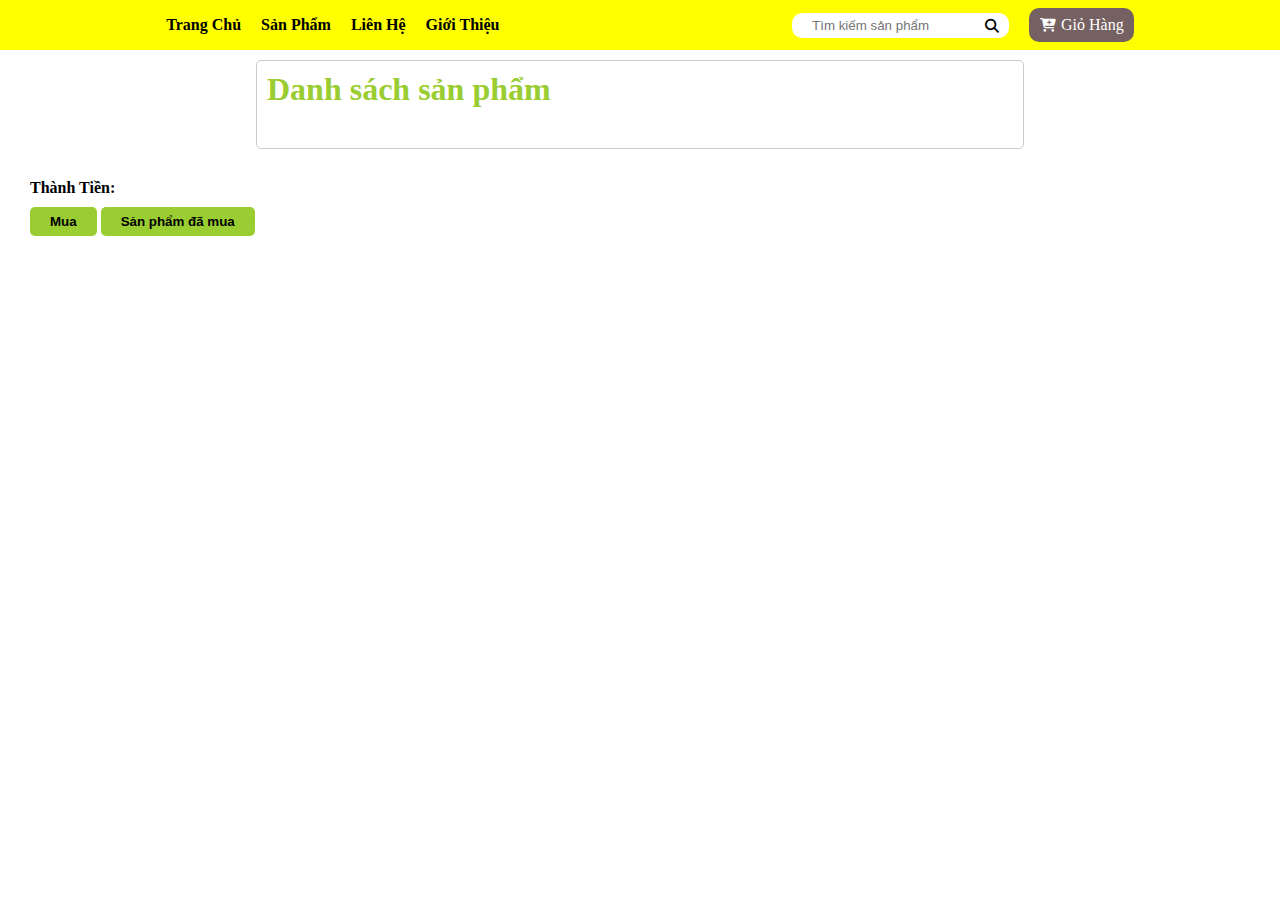
<file: html/cart.html>
<!DOCTYPE html>
<html lang="en">
  <head>
    <meta charset="UTF-8" />
    <meta http-equiv="X-UA-Compatible" content="IE=edge" />
    <meta name="viewport" content="width=device-width, initial-scale=1.0" />
    <title>Cart</title>
    <link
      rel="stylesheet"
      href="https://cdnjs.cloudflare.com/ajax/libs/font-awesome/6.2.1/css/all.min.css"
    />

    <link rel="stylesheet" href="../css/cart.css" />
  </head>
  <body>
    <div class="wrapper">
      <header class="header">
        <div class="header__left">
          <ul class="lists-item">
            <li>
              <a href="http://127.0.0.1:5500/Bai1/html/index.html#"
                >Trang Chủ</a
              >
            </li>
            <li>
              <a href="http://127.0.0.1:5500/Bai1/html/index.html#">Sản Phẩm</a>
            </li>
            <li><a href="#">Liên Hệ</a></li>
            <li><a href="#">Giới Thiệu</a></li>
          </ul>
        </div>
        <div class="header__right">
          <div class="input">
            <input type="text" placeholder="Tìm kiếm sản phẩm" />
            <i class="fa-solid fa-magnifying-glass"></i>
          </div>
          <p class="cart">
            <a href="#" class="giohang">
              <i class="fa-solid fa-cart-plus"></i>
              Giỏ Hàng
            </a>
          </p>
        </div>
      </header>

      <div class="body">
        <h1>Danh sách sản phẩm</h1>
        <table class="table"></table>
      </div>
      <div class="price">
        <div class="soluong"></div>

        <h4 class="thanhtien">Thành Tiền:</h4>
        <button class="buy">Mua</button>
        <button class="bought">
          <a href="http://127.0.0.1:5500/Bai1/html/orderList.html">
            Sản phẩm đã mua</a
          >
        </button>
      </div>
    </div>

    <div class="modal">
      <div class="buy-product">
        <form action="">
          <div class="name">
            <label for="">Họ và tên</label>
            <div class="input__name">
              <input type="text" placeholder="Tên" name="" id="name" />
              <input type="text" placeholder="Họ" name="" id="surname" />
            </div>
            <p class="errName"></p>
          </div>
          <div class="email">
            <label for="">Email</label>
            <input type="text" placeholder="Email" id="email" />
            <p class="errEmail"></p>
          </div>

          <div class="phone">
            <label for="">Số điện thoại</label>
            <input type="text" placeholder="SĐT" id="sdt" />
            <p class="errSDT"></p>
          </div>

          <div class="address">
            <label for="">Địa chỉ</label>
            <select id="province">
              <option value="">--- Chọn Thành Phố/Tỉnh ---</option>
            </select>
            <select id="district">
              <option value="">--- Chọn Quận/Huyện ---</option>
            </select>
            <select id="ward">
              <option value="">--- Chọn Xã/Phường ---</option>
            </select>
            <input
              type="text"
              placeholder="Địa chỉ nhà"
              name=""
              id="addrssHome"
            />
            <p class="errProvince"></p>
          </div>
          <div class="note">
            <label for="">Lời nhắn</label>
            <textarea
              name=""
              id="note"
              placeholder="Ghi chú"
              cols="20"
              rows="4"
            ></textarea>
          </div>
          <div class="button">
            <button class="btn btn-cancel primary">Huỷ</button>
            <button class="btn btn-comfirm yellow">Xác Nhận</button>
          </div>
        </form>
      </div>
    </div>

    <script src="../js/cart.js"></script>
    <script src="../js/validate.js"></script>
    <script src="../js/buyProduct.js"></script>
    <script src="../js/api.js"></script>
  </body>
</html>
</file>
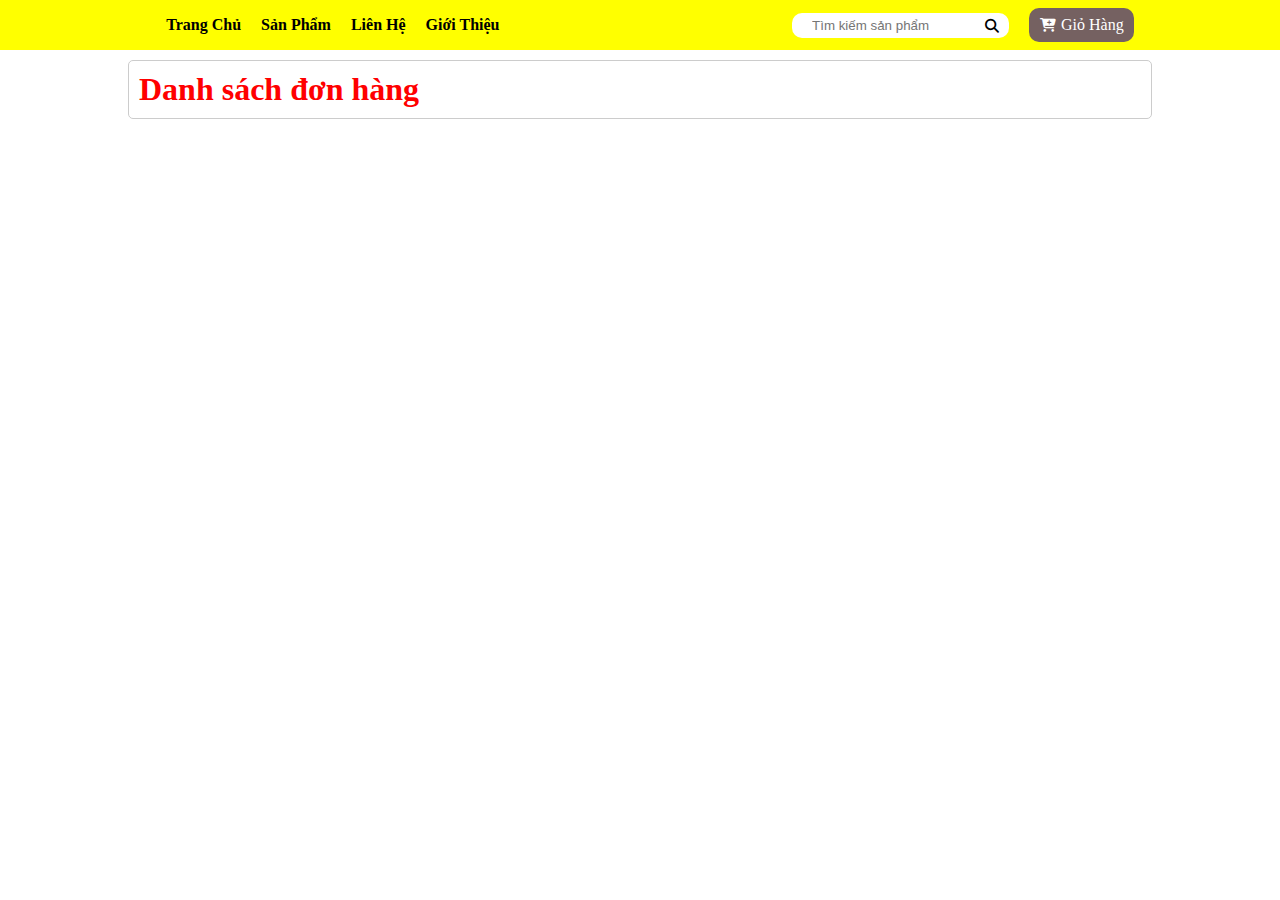
<file: html/orderList.html>
<!DOCTYPE html>
<html lang="en">
  <head>
    <meta charset="UTF-8" />
    <meta http-equiv="X-UA-Compatible" content="IE=edge" />
    <meta name="viewport" content="width=device-width, initial-scale=1.0" />
    <title>OrderList</title>
    <link
      rel="stylesheet"
      href="https://cdnjs.cloudflare.com/ajax/libs/font-awesome/6.2.1/css/all.min.css"
    />

    <link rel="stylesheet" href="../css/orderList.css" />
  </head>
  <body>
    <div class="wrapper">
      <header class="header">
        <div class="header__left">
          <ul class="lists-item">
            <li>
              <a href="http://127.0.0.1:5500/Bai1/html/index.html">Trang Chủ</a>
            </li>
            <li>
              <a href="http://127.0.0.1:5500/Bai1/html/index.html#">Sản Phẩm</a>
            </li>
            <li><a href="#">Liên Hệ</a></li>
            <li><a href="#">Giới Thiệu</a></li>
          </ul>
        </div>
        <div class="header__right">
          <div class="input">
            <input type="text" placeholder="Tìm kiếm sản phẩm" />
            <i class="fa-solid fa-magnifying-glass"></i>
          </div>
          <p class="cart">
            <a
              href="http://127.0.0.1:5500/Bai1/html/cart.html#"
              class="giohang"
            >
              <i class="fa-solid fa-cart-plus"></i>
              Giỏ Hàng
            </a>
          </p>
        </div>
      </header>

      <div class="body">
        <h1>Danh sách đơn hàng</h1>
        <div class="table-order"></div>
      </div>
    </div>

    <script src="../js/orderList.js"></script>
  </body>
</html>
</file>
<file: css/cart.css>
* {
  padding: 0;
  margin: 0;
  box-sizing: border-box;
}
a {
  text-decoration: none;
  color: black;
}

.header {
  height: 50px;
  background-color: yellow;
  display: flex;
  align-items: center;
  justify-content: space-around;
}
.lists-item {
  display: flex;
  list-style: none;
}
.lists-item li a {
  margin-left: 20px;
  font-weight: bold;
}
.lists-item li a:hover {
  opacity: 0.9;
}
.header__right {
  display: flex;
  align-items: center;
}
.input {
  position: relative;
  display: flex;
  align-items: center;
}
.input input {
  padding: 5px 20px;
  border: none;
  outline: none;
  border-radius: 10px;
  margin: auto;
}
.input i {
  position: absolute;
  top: 6px;
  right: 10px;
  cursor: pointer;
  font-size: 14px;
}
.cart {
  margin-left: 20px;
  background-color: rgb(117, 97, 97);
  padding: 8px 10px;
  border-radius: 10px;
}
.cart a {
  color: white;
}
.cart i {
  font-size: 14px;
  margin: 1px;
}

.body {
  width: 60%;
  margin: 10px auto;
  border: 1px solid #ccc;
  border-radius: 5px;
  padding: 10px;
}
h1 {
  color: yellowgreen;
  margin-bottom: 30px;
}
img {
  width: 60px;
  height: 40px;
  object-fit: cover;
}
tr,
th,
td {
  text-align: center;
}
td {
  padding-top: 20px;
  width: 120px;
  text-align: center;
}
td button {
  padding: 2px 5px;
  margin: 5px 7px;
}
td input {
  outline: none;
  padding: 5px;
  border: none;
  background-color: #ccc;
  border-radius: 5px;
}
td i {
  cursor: pointer;
}
.price {
  margin: 30px;
}
.price h4 {
  margin-bottom: 10px;
}
.price button {
  padding: 7px 20px;
  border: none;
  font-weight: bold;
  border-radius: 5px;
  cursor: pointer;
  background-color: yellowgreen;
}

/* buy */

.modal {
  position: fixed;
  top: 0;
  bottom: 0;
  left: 0;
  right: 0;
  background-color: rgba(12, 1, 1, 0.6);
  display: none;
}
.buy-product {
  position: absolute;
  top: 50px;
  left: 50%;
  transform: translateX(-50%);
  width: 300px;
  background-color: #ccc;
  margin: 0 auto;
  padding: 10px;
  display: flex;
  justify-content: center;
  align-items: center;
  border-radius: 10px;
  margin-top: 5px;
  animation: modalBuy 0.3s linear;
}

.hide {
  display: block;
}
.buy-product label {
  margin-top: 5px;
  margin-left: 2px;
  display: block;
  font-size: 16px;
  font-weight: bold;
  color: darkblue;
}
.input__name {
  display: flex;
  justify-content: space-between;
}

input {
  padding: 4px 10px;
  border: none;
  outline: none;
  border-radius: 5px;
  margin: 2px 2px 10px 2px;
  width: 100%;
}
.input__name input {
  padding: 4px 10px;
  border: none;
  outline: none;
  border-radius: 5px;
  margin: 5px 2px 10px 2px;
  width: 50%;
}
select {
  display: block;
  width: 100%;
  padding: 4px 2px;
  border: none;
  outline: none;
  border-radius: 5px;
  margin: 5px 0;
  width: 100%;
}
.note textarea {
  width: 100%;
  outline: none;
}
.button .btn {
  padding: 7px 15px;
  border-radius: 3px;
  border: none;
  outline: none;
  cursor: pointer;
  color: white;
}
.primary {
  background-color: red;
}
.yellow {
  background-color: yellowgreen;
  margin-top: 5px;
}
.modal p {
  margin-left: 6px;
  margin-top: -7px;
  font-size: 13px;
  font-weight: 600;
  color: red;
}

@keyframes modalBuy {
  from {
    margin-top: -150px;
    opacity: 0;
  }
  to {
    margin-top: 0px;
    opacity: 1;
  }
}
</file>
<file: css/orderList.css>
* {
  padding: 0;
  margin: 0;
  box-sizing: border-box;
}
a {
  text-decoration: none;
  color: black;
}

.header {
  height: 50px;
  background-color: yellow;
  display: flex;
  align-items: center;
  justify-content: space-around;
}
.lists-item {
  display: flex;
  list-style: none;
}
.lists-item li a {
  margin-left: 20px;
  font-weight: bold;
}
.lists-item li a:hover {
  opacity: 0.9;
}
.header__right {
  display: flex;
  align-items: center;
}
.input {
  position: relative;
  display: flex;
  align-items: center;
}
.input input {
  padding: 5px 20px;
  border: none;
  outline: none;
  border-radius: 10px;
}
.input i {
  position: absolute;
  top: 6px;
  right: 10px;
  cursor: pointer;
  font-size: 14px;
}
.cart {
  margin-left: 20px;
  background-color: rgb(117, 97, 97);
  padding: 8px 10px;
  border-radius: 10px;
}
.cart a {
  color: white;
}
.cart i {
  font-size: 14px;
  margin: 1px;
}

.body {
  width: 80%;
  margin: 10px auto;
  border: 1px solid #ccc;
  border-radius: 5px;
  padding: 10px;
}
.tableInfo {
  margin: 20px 0px 20px 0px;
}
.tableSP {
  display: none;
}
.detail {
  margin-left: 20px;
  color: blue;
  display: flex;
  align-items: center;
  font-weight: bold;
  cursor: pointer;
}
.detail i {
  font-size: 23px;
  margin-left: 2px;
}
h1 {
  color: red;
  margin-bottom: 0px;
}
img {
  width: 60px;
  height: 40px;
  object-fit: cover;
}
td i {
  font-size: 22px;
  cursor: pointer;
  color: blue;
}
tr,
th,
td {
  text-align: center;
}
td,
tr,
th {
  padding-top: 20px;
  width: 150px;
  text-align: center;
}
td button {
  padding: 2px 5px;
  margin: 5px 7px;
}
td input {
  outline: none;
  padding: 5px;
  border: none;
  background-color: #ccc;
  border-radius: 5px;
}
</file>
